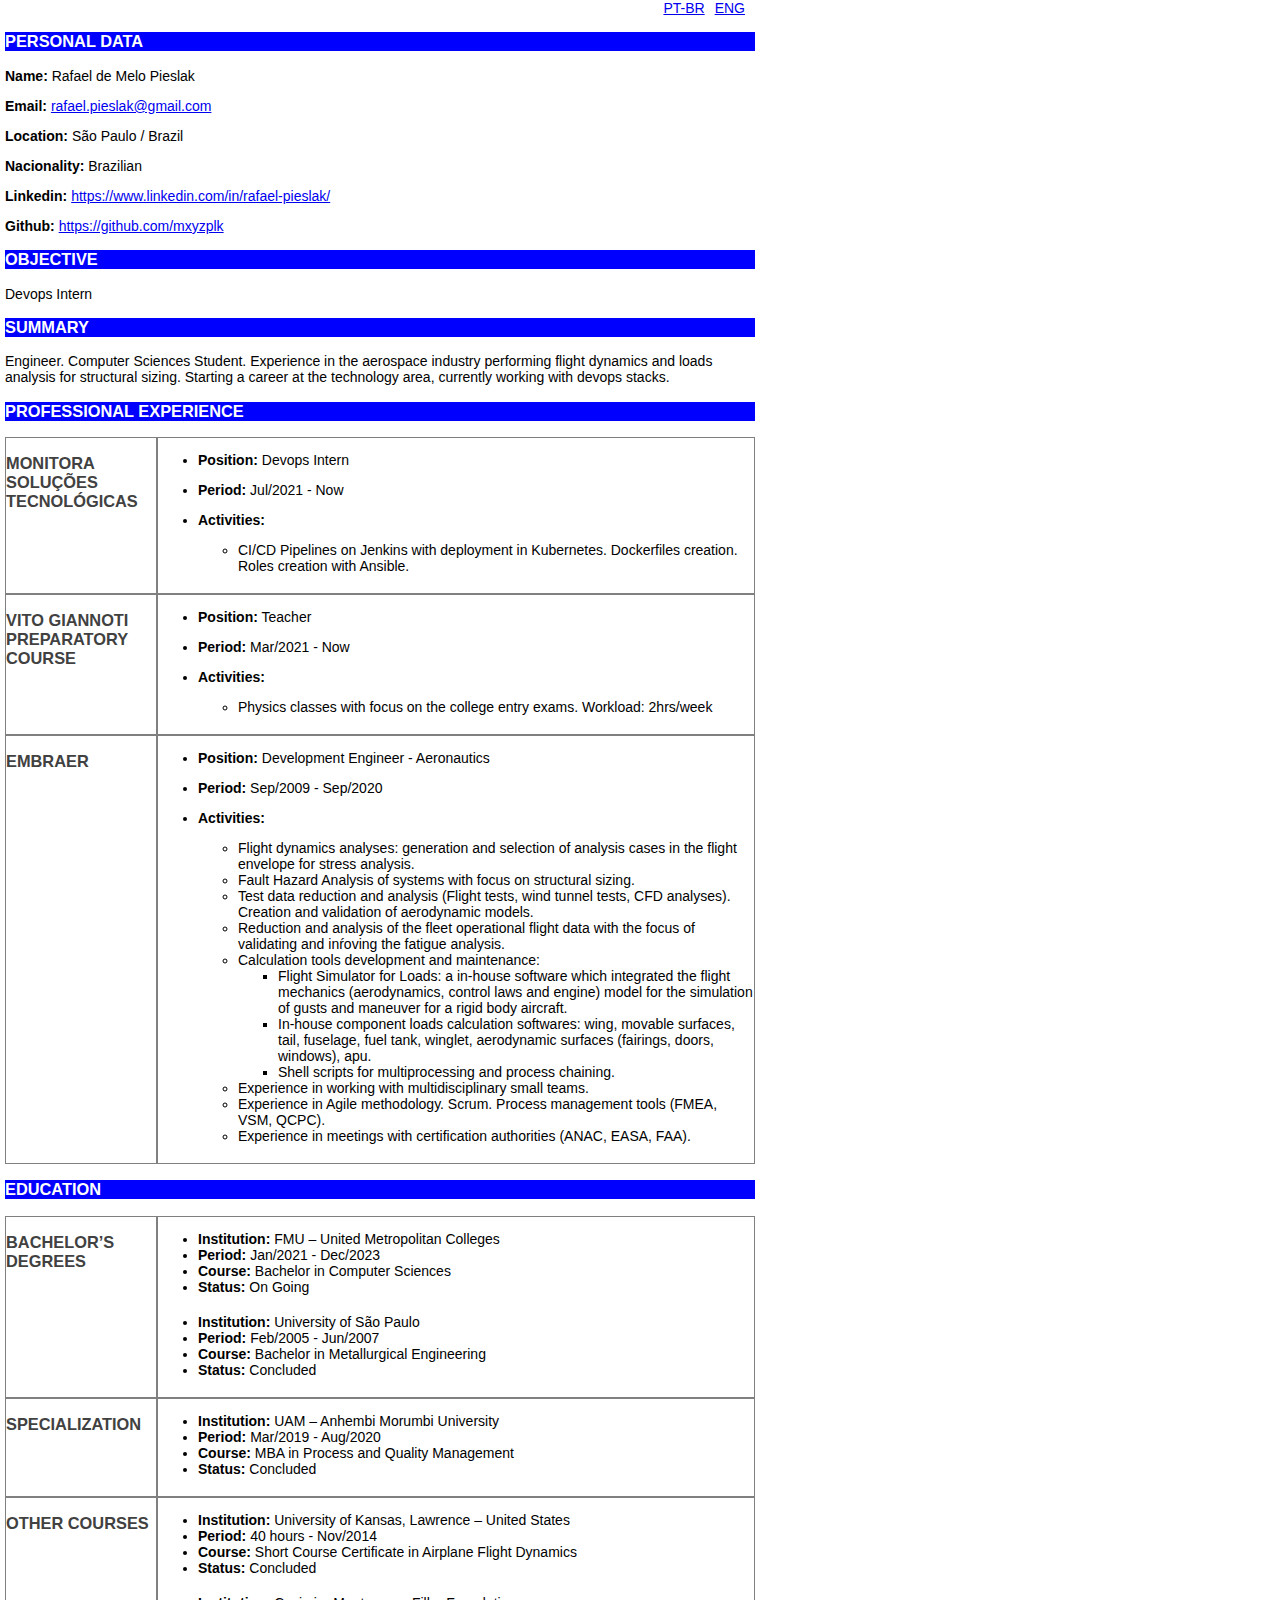
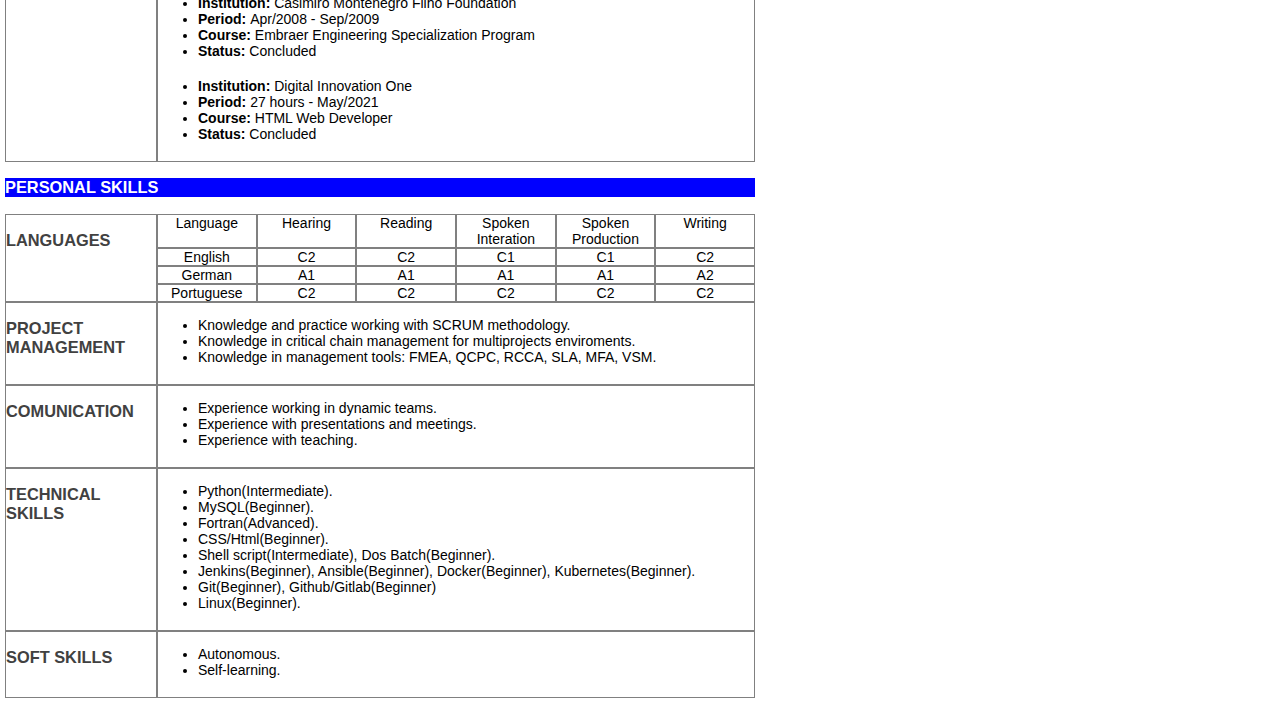
<file: index.html>
<head>
    <meta charset="UTF-8">
    <meta name="viewport" content="width-device-width, initial-scale=1.0">
    <title>Rafael Pieslak CV</title>
    <link rel="stylesheet" href="style/style.css">
</head>

<body>
    <header class="menu-bar">
        <div class="menu-selection">
            <a href="ptbr.html" class="menu-button">PT-BR</a>
        </div>
        
        <div class="menu-selection">
            <a href="index.html" class="menu-button">ENG</a>
        </div>
    </header>


    <div class="container-eng">

        <div class="section">
            <div class="section-title">
                <h3>PERSONAL DATA</h3>
            </div>
            <div class="personal">
                <p><b>Name:</b> Rafael de Melo Pieslak</p>
                <p><b>Email:</b> <a href="mailto:rafael.pieslak@gmail.com">rafael.pieslak@gmail.com</a></p>
                <p><b>Location:</b> São Paulo / Brazil</p>
                <p><b>Nacionality:</b> Brazilian</p>
                <p><b>Linkedin:</b> <a href="https://www.linkedin.com/in/rafael-pieslak/" target="_blank">https://www.linkedin.com/in/rafael-pieslak/</a></p>
                <p><b>Github: </b><a href="https://github.com/mxyzplk" target="_blank">https://github.com/mxyzplk</a></p>
            </div>
        </div>
        <div class="section">
            <div class="section-title">
                <h3>OBJECTIVE</h3>
            </div>
            <div class="section-description-1">
                <p>Devops Intern</p>
            </div>
        </div>   

        <div class="section">
            <div class="section-title">
                <h3>SUMMARY</h3>
            </div>
            <div class="section-description-1">
                <p>Engineer. Computer Sciences Student. Experience in the aerospace industry performing flight dynamics and loads analysis for structural sizing. Starting a career at the technology area, currently working with devops stacks.</p>
            </div>
        </div>

        <div class="section">

            <div class="section-title">
                <h3>PROFESSIONAL EXPERIENCE</h3>
            </div>

            <div class="section-line">
                <div class="section-item">
                    <h3>MONITORA SOLUÇÕES TECNOLÓGICAS</h3>
                </div>
                <div class="section-description-2">
                    <ul class="main-list">
                        <li>
                            <p><b>Position:</b> Devops Intern</p>
                        </li>
                        <li>
                            <p><b>Period:</b> Jul/2021 - Now</p>
                        </li>
                        <li>
                            <p><b>Activities:</b></p>
                            <ul class="activities-list">
                                <li>
                                    CI/CD Pipelines on Jenkins with deployment in Kubernetes. Dockerfiles creation. Roles creation with Ansible.
                                </li>
                            </ul>
                        </li>                                                
                    </ul>
                </div>
            </div>
            <div class="section-line">
                <div class="section-item">
                    <h3>VITO GIANNOTI PREPARATORY COURSE</h3>
                </div>
                <div class="section-description-2">
                  <ul class="main-list">
                    <li>
                        <p><b>Position:</b> Teacher</p>
                    </li>
                    <li>
                        <p><b>Period:</b> Mar/2021 - Now</p>
                    </li>
                    <li>
                        <p><b>Activities:</b></p>
                        <ul class="Atividades-list">
                            <li>
                                Physics classes with focus on the college entry exams. Workload: 2hrs/week 
                            </li>
                        </ul>
                    </li>                                                
                  </ul>
                </div>
            </div>
        </div>

            <div class="section-line">
                <div class="section-item">
                    <h3>EMBRAER</h3>
                </div>
                <div class="section-description-2">
                    <ul class="main-list">
                        <li>
                            <p><b>Position:</b> Development Engineer - Aeronautics</p>
                        </li>
                        <li>
                            <p><b>Period:</b> Sep/2009 - Sep/2020</p>
                        </li>
                        <li>
                            <p><b>Activities:</b></p>
                            <ul class="activities-list">
                                <li>
                                    Flight dynamics analyses: generation and selection of analysis cases in the flight envelope for stress analysis.
                                </li>
                                <li>
                                    Fault Hazard Analysis of systems with focus on structural sizing.
                                </li>
                                <li>
                                    Test data reduction and analysis (Flight tests, wind tunnel tests, CFD analyses). Creation and validation of aerodynamic models.
                                </li>
                                <li>
                                    Reduction and analysis of the fleet operational flight data with the focus of validating and inŕoving the fatigue analysis.
                                </li>
                                <li>
                                    Calculation tools development and maintenance:
                                    <ul>
                                        <li>
                                            Flight Simulator for Loads: a in-house software which integrated the flight mechanics (aerodynamics, control laws and engine) model for the simulation of gusts and maneuver for a rigid body aircraft.
                                        </li>
                                        <li>
                                            In-house component loads calculation softwares: wing, movable surfaces, tail, fuselage, fuel tank, winglet, aerodynamic surfaces (fairings, doors, windows), apu.
                                        </li>
                                        <li>
                                            Shell scripts for multiprocessing and process chaining.
                                        </li>                                                                                
                                    </ul>
                                </li>
                                <li>
                                    Experience in working with multidisciplinary small teams.
                                </li>
                                <li>
                                    Experience in Agile methodology. Scrum. Process management tools (FMEA, VSM, QCPC).
                                </li>
                                <li>
                                    Experience in meetings with certification authorities (ANAC, EASA, FAA).
                                </li>                                                                                                
                            </ul>
                        </li>                                                
                    </ul>
                </div>
            </div>              
        </div>

        <div class="section">

            <div class="section-title">
                <h3>EDUCATION</h3>
            </div>

            <div class="section-line">
                <div class="section-item">
                    <h3>BACHELOR’S DEGREES</h3>
                </div>
                <div class="section-description-2">
                    <ul class="main-list">
                        <li>
                            <b>Institution: </b>FMU – United Metropolitan Colleges
                        </li>
                        <li>
                            <b>Period: </b>Jan/2021 - Dec/2023
                        </li>
                        <li>
                            <b>Course: </b>Bachelor in Computer Sciences
                        </li> 
                        <li>
                            <b>Status: </b>On Going
                        </li>                                                                           
                    </ul>
                    <ul class="main-list">
                        <li>
                            <b>Institution: </b>University of São Paulo
                        </li>
                        <li>
                            <b>Period: </b>Feb/2005 - Jun/2007
                        </li>
                        <li>
                            <b>Course: </b>Bachelor in Metallurgical Engineering
                        </li>
                        <li>
                            <b>Status: </b>Concluded
                        </li>                                                                     
                    </ul>                    
                </div>
            </div>            

            <div class="section-line">
                <div class="section-item">
                    <h3>SPECIALIZATION</h3>
                </div>
                <div class="section-description-2">
                    <ul class="main-list">
                        <li>
                            <b>Institution: </b>UAM – Anhembi Morumbi University
                        </li>
                        <li>
                            <b>Period: </b>Mar/2019 - Aug/2020
                        </li>
                        <li>
                            <b>Course: </b>MBA in Process and Quality Management
                        </li>
                        <li>
                            <b>Status: </b>Concluded
                        </li>                                                                             
                    </ul>                  
                </div>
            </div>            

            <div class="section-line">
                <div class="section-item">
                    <h3>OTHER COURSES</h3>
                </div>
                <div class="section-description-2">
                    <ul class="main-list">
                        <li>
                            <b>Institution: </b>University of Kansas, Lawrence – United States
                        </li>
                        <li>
                            <b>Period: </b>40 hours - Nov/2014
                        </li>
                        <li>
                            <b>Course: </b>Short Course Certificate in Airplane Flight Dynamics
                        </li>
                        <li>
                            <b>Status: </b>Concluded
                        </li>                                                                             
                    </ul>
                    <ul class="main-list">
                        <li>
                            <b>Institution: </b>Casimiro Montenegro Filho Foundation
                        </li>
                        <li>
                            <b>Period: </b>Apr/2008 - Sep/2009
                        </li>
                        <li>
                            <b>Course: </b>Embraer Engineering Specialization Program
                        </li>
                        <li>
                            <b>Status: </b>Concluded
                        </li>                                                                             
                    </ul>                                       
                    <ul class="main-list">
                        <li>
                            <b>Institution: </b>Digital Innovation One
                        </li>
                        <li>
                            <b>Period: </b>27 hours - May/2021
                        </li>
                        <li>
                            <b>Course: </b>HTML Web Developer
                        </li>
                        <li>
                            <b>Status: </b>Concluded
                        </li>                                                                             
                    </ul>                                                           
                </div>
            </div>

            <div class="section-title">
                <h3>PERSONAL SKILLS</h3>
            </div>
            <div class="section-line">

                <div class="section-item">
                    <h3>LANGUAGES</h3>
                </div>
                <div class="table-container">
                    <div class="table-label">Language</div>
                    <div class="table-label">Hearing</div>
                    <div class="table-label">Reading</div>
                    <div class="table-label">Spoken Interation</div>
                    <div class="table-label">Spoken Production</div>
                    <div class="table-label">Writing</div>
                    <div class="table-content">English</div>
                    <div class="table-content">C2</div>
                    <div class="table-content">C2</div>
                    <div class="table-content">C1</div>
                    <div class="table-content">C1</div>
                    <div class="table-content">C2</div>
                    <div class="table-content">German</div>
                    <div class="table-content">A1</div>
                    <div class="table-content">A1</div>
                    <div class="table-content">A1</div>
                    <div class="table-content">A1</div>
                    <div class="table-content">A2</div>
                    <div class="table-content">Portuguese</div>
                    <div class="table-content">C2</div>
                    <div class="table-content">C2</div>
                    <div class="table-content">C2</div>
                    <div class="table-content">C2</div>
                    <div class="table-content">C2</div>                                        
                </div>
            </div>

            <div class="section-line">

                <div class="section-item">
                    <h3>PROJECT MANAGEMENT</h3>
                </div>

                <div class="section-description-2">
                    <ul class="main-list">
                        <li>
                            Knowledge and practice working with SCRUM methodology.
                        </li>
                        <li>
                            Knowledge in critical chain management for multiprojects enviroments.
                        </li>  
                        <li>
                            Knowledge in management tools: FMEA, QCPC, RCCA, SLA, MFA, VSM.
                        </li>                                                                                               
                    </ul>
                </div>
            </div>  

            <div class="section-line">

                <div class="section-item">
                    <h3>COMUNICATION</h3>
                </div>

                <div class="section-description-2">
                    <ul class="main-list">
                        <li>
                            Experience working in dynamic teams.
                        </li>
                        <li>
                            Experience with presentations and meetings.
                        </li> 
                        <li>
                            Experience with teaching.
                        </li>                                                                                                                      
                    </ul>
                </div>                
            </div>

            <div class="section-line">

                <div class="section-item">
                    <h3>TECHNICAL SKILLS</h3>
                </div>

                <div class="section-description-2">
                    <ul class="main-list">
                        <li>
                            Python(Intermediate).
                        </li>
                        <li>
                            MySQL(Beginner).
                        </li>
                        <li>
                            Fortran(Advanced).                           
                        </li>
                        <li>
                            CSS/Html(Beginner).                         
                        </li>
                        <li>
                            Shell script(Intermediate), Dos Batch(Beginner).
                        </li>
                        <li>
                            Jenkins(Beginner), Ansible(Beginner), Docker(Beginner), Kubernetes(Beginner).
                        </li> 
                        <li>
                            Git(Beginner), Github/Gitlab(Beginner)
                        </li>                           
                        <li>
                            Linux(Beginner).
                        </li>                                                                                                   
                    </ul>
                </div>
            </div>  

            <div class="section-line">

                <div class="section-item">
                    <h3>SOFT SKILLS</h3>
                </div>

                <div class="section-description-2">
                    <ul class="main-list">
                        <li>
                            Autonomous.
                        </li>
                        <li>
                            Self-learning.
                        </li>                                                                                              
                    </ul>
                </div>
            </div>  
        </div>
    </div>    
</body>
</file>
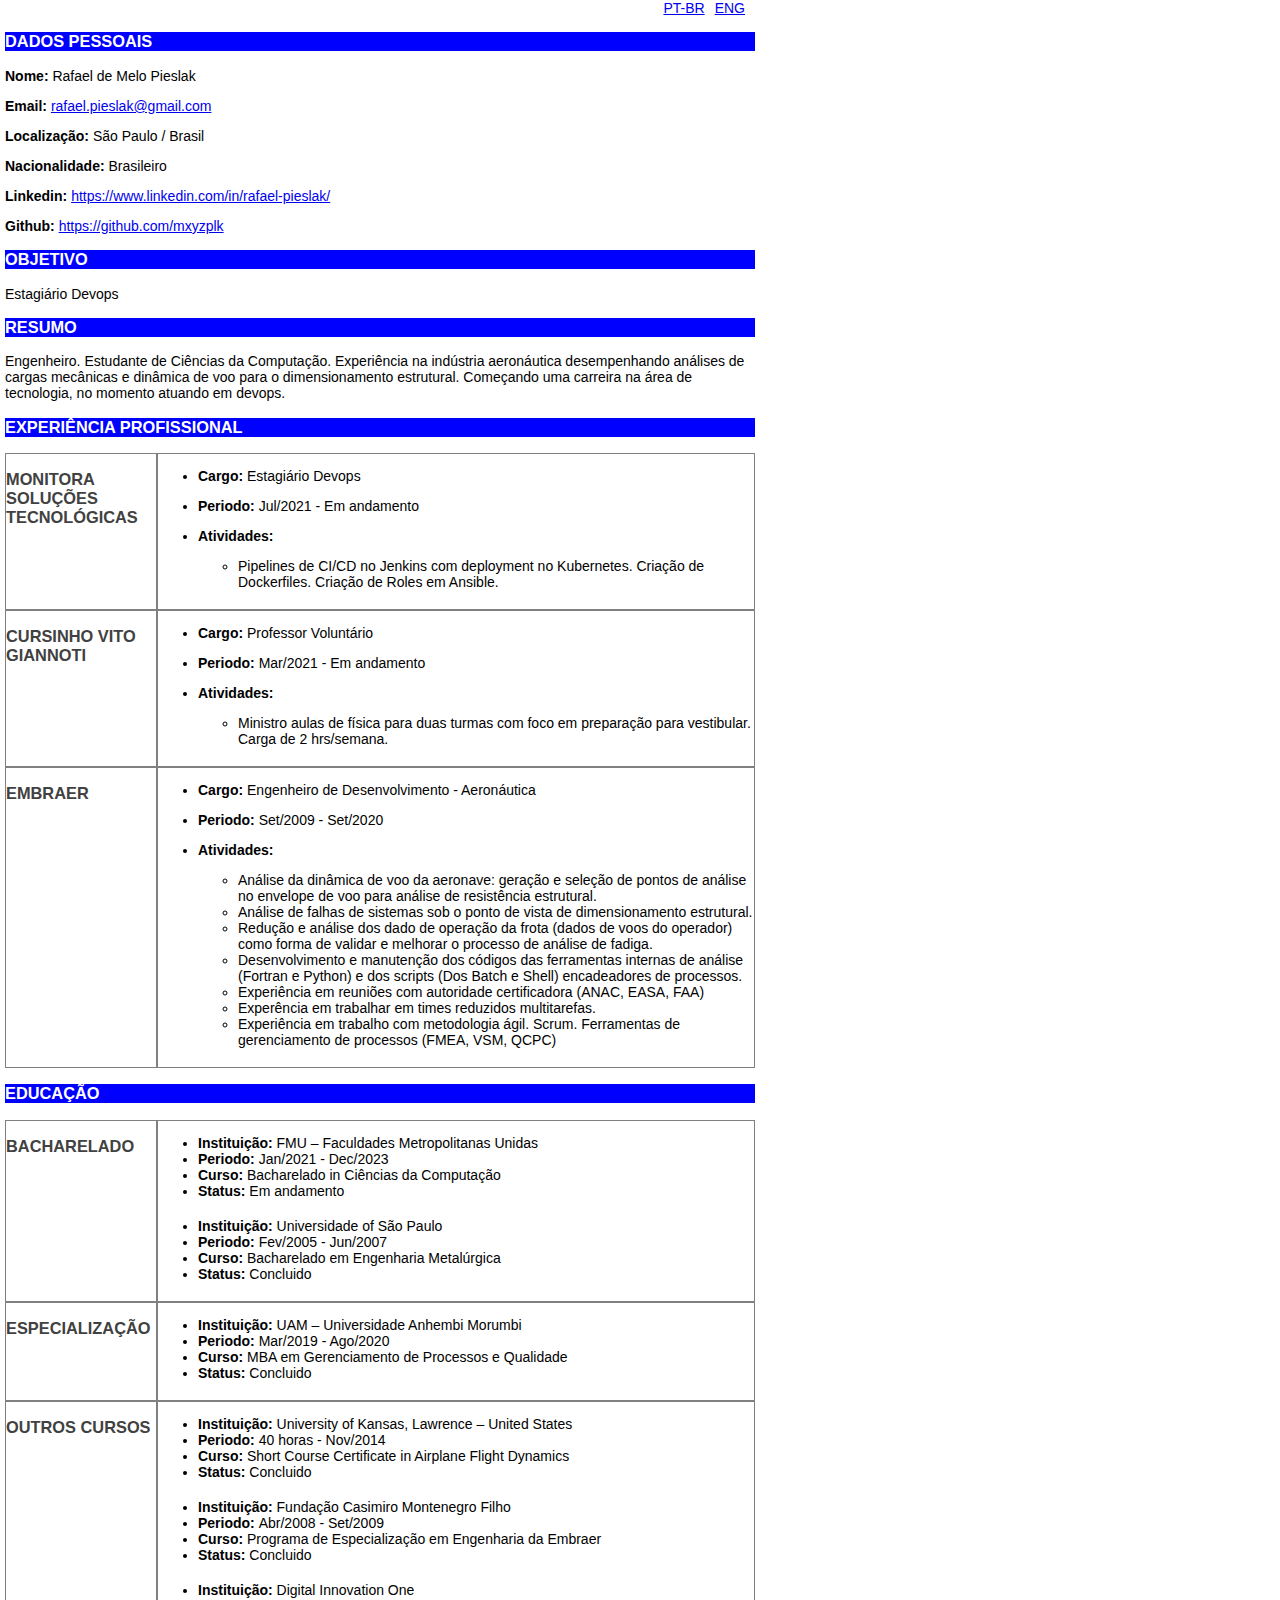
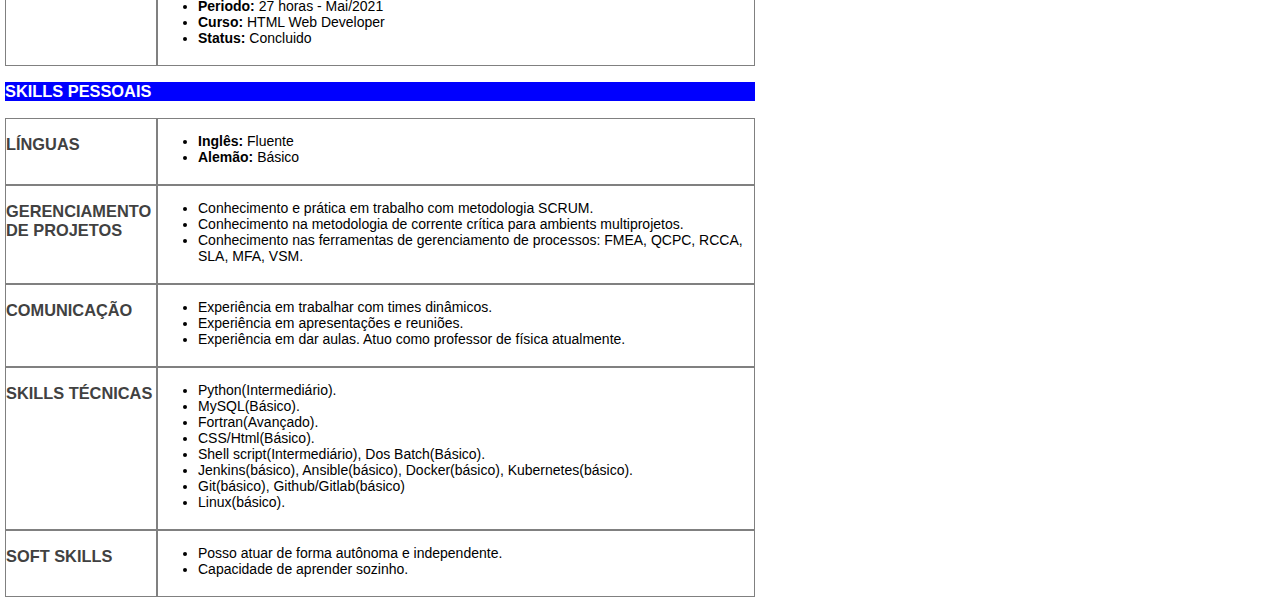
<file: ptbr.html>
<head>
    <meta charset="UTF-8">
    <meta name="viewport" content="width-device-width, initial-scale=1.0">
    <title>Rafael Pieslak CV</title>
    <link rel="stylesheet" href="style/style.css">
</head>

<body>
<header class="menu-bar">
    <div class="menu-selection">
        <a href="ptbr.html" class="menu-button">PT-BR</a>
    </div>
        
    <div class="menu-selection">
        <a href="index.html" class="menu-button">ENG</a>
    </div>
</header>


<div class="container-pt">

    <div class="section">
        <div class="section-title">
            <h3>DADOS PESSOAIS</h3>
        </div>
        <div class="personal">
            <p><b>Nome:</b> Rafael de Melo Pieslak</p>
            <p><b>Email:</b> <a href="mailto:rafael.pieslak@gmail.com">rafael.pieslak@gmail.com</a></p>
            <p><b>Localização:</b> São Paulo / Brasil</p>
            <p><b>Nacionalidade:</b> Brasileiro</p>
            <p><b>Linkedin:</b> <a href="https://www.linkedin.com/in/rafael-pieslak/" target="_blank">https://www.linkedin.com/in/rafael-pieslak/</a></p>
            <p><b>Github: </b><a href="https://github.com/mxyzplk" target="_blank">https://github.com/mxyzplk</a></p>
        </div>
    </div>
    <div class="section">
        <div class="section-title">
            <h3>OBJETIVO</h3>
        </div>
        <div class="section-description-1">
            <p>Estagiário Devops</p>
        </div>
    </div>   

    <div class="section">
        <div class="section-title">
            <h3>RESUMO</h3>
        </div>
        <div class="section-description-1">
            <p>Engenheiro. Estudante de Ciências da Computação. Experiência na indústria aeronáutica desempenhando análises de cargas mecânicas e dinâmica de voo para o dimensionamento estrutural. Começando uma carreira na área de tecnologia, no momento atuando em devops.</p>
        </div>
    </div>

    <div class="section">

        <div class="section-title">
            <h3>EXPERIÊNCIA PROFISSIONAL</h3>
        </div>

        <div class="section-line">
            <div class="section-item">
                <h3>MONITORA SOLUÇÕES TECNOLÓGICAS</h3>
            </div>
            <div class="section-description-2">
                <ul class="main-list">
                    <li>
                        <p><b>Cargo:</b> Estagiário Devops</p>
                    </li>
                    <li>
                        <p><b>Periodo:</b> Jul/2021 - Em andamento</p>
                    </li>
                    <li>
                        <p><b>Atividades:</b></p>
                        <ul class="Atividades-list">
                            <li>
                                Pipelines de CI/CD no Jenkins com deployment no Kubernetes. Criação de Dockerfiles. Criação de Roles em Ansible.
                            </li>
                        </ul>
                    </li>                                                
                </ul>
            </div>
            <div class="section-item">
                <h3>CURSINHO VITO GIANNOTI</h3>
            </div>
            <div class="section-description-2">
                <ul class="main-list">
                    <li>
                        <p><b>Cargo:</b> Professor Voluntário</p>
                    </li>
                    <li>
                        <p><b>Periodo:</b> Mar/2021 - Em andamento</p>
                    </li>
                    <li>
                        <p><b>Atividades:</b></p>
                        <ul class="Atividades-list">
                            <li>
                                Ministro aulas de física para duas turmas com foco em preparação para vestibular. Carga de 2 hrs/semana.
                            </li>
                        </ul>
                    </li>                                                
                </ul>
            </div>

        </div>

        <div class="section-line">
            <div class="section-item">
                <h3>EMBRAER</h3>
            </div>
            <div class="section-description-2">
                <ul class="main-list">
                    <li>
                        <p><b>Cargo:</b> Engenheiro de Desenvolvimento - Aeronáutica</p>
                    </li>
                    <li>
                        <p><b>Periodo:</b> Set/2009 - Set/2020</p>
                    </li>
                    <li>
                        <p><b>Atividades:</b></p>
                        <ul class="Atividades-list">
                            <li>
                                Análise da dinâmica de voo da aeronave: geração e seleção de pontos de análise no envelope de voo para análise de resistência estrutural.
                            </li>
                            <li>
                                Análise de falhas de sistemas sob o ponto de vista de dimensionamento estrutural.
                            </li>
                            <li>
                                Redução e análise dos dado de operação da frota (dados de voos do operador) como forma de validar e melhorar o processo de análise de fadiga.
                            </li>
                            <li>
                                Desenvolvimento e manutenção dos códigos das ferramentas internas de análise (Fortran e Python) e dos scripts (Dos Batch e Shell) encadeadores de processos.
                            </li>
                            <li>
                                Experiência em reuniões com autoridade certificadora (ANAC, EASA, FAA)
                            </li>
                            <li>
                                Experência em trabalhar em times reduzidos multitarefas.
                            </li>
                            <li>
                                Experiência em trabalho com metodologia ágil. Scrum. Ferramentas de gerenciamento de processos (FMEA, VSM, QCPC)
                            </li>                                                                                                
                        </ul>
                    </li>                                                
                </ul>
            </div>
        </div>              
    </div>

    <div class="section">

        <div class="section-title">
            <h3>EDUCAÇÃO</h3>
        </div>

        <div class="section-line">
            <div class="section-item">
                <h3>BACHARELADO</h3>
            </div>
            <div class="section-description-2">
                <ul class="main-list">
                    <li>
                        <b>Instituição: </b>FMU – Faculdades Metropolitanas Unidas
                    </li>
                    <li>
                        <b>Periodo: </b>Jan/2021 - Dec/2023
                    </li>
                    <li>
                        <b>Curso: </b>Bacharelado in Ciências da Computação
                    </li> 
                    <li>
                        <b>Status: </b>Em andamento
                    </li>                                                                           
                </ul>
                <ul class="main-list">
                    <li>
                        <b>Instituição: </b>Universidade of São Paulo
                    </li>
                    <li>
                        <b>Periodo: </b>Fev/2005 - Jun/2007
                    </li>
                    <li>
                        <b>Curso: </b>Bacharelado em Engenharia Metalúrgica
                    </li>
                    <li>
                        <b>Status: </b>Concluido
                    </li>                                                                     
                </ul>                    
            </div>
        </div>            

        <div class="section-line">
            <div class="section-item">
                <h3>ESPECIALIZAÇÃO</h3>
            </div>
            <div class="section-description-2">
                <ul class="main-list">
                    <li>
                        <b>Instituição: </b>UAM – Universidade Anhembi Morumbi
                    </li>
                    <li>
                        <b>Periodo: </b>Mar/2019 - Ago/2020
                    </li>
                    <li>
                        <b>Curso: </b>MBA em Gerenciamento de Processos e Qualidade
                    </li>
                    <li>
                        <b>Status: </b>Concluido
                    </li>                                                                             
                </ul>                  
            </div>
        </div>            

        <div class="section-line">
            <div class="section-item">
                <h3>OUTROS CURSOS</h3>
            </div>
            <div class="section-description-2">
                <ul class="main-list">
                    <li>
                        <b>Instituição: </b>University of Kansas, Lawrence – United States
                    </li>
                    <li>
                        <b>Periodo: </b>40 horas - Nov/2014
                    </li>
                    <li>
                        <b>Curso: </b>Short Course Certificate in Airplane Flight Dynamics
                    </li>
                    <li>
                        <b>Status: </b>Concluido
                    </li>                                                                             
                </ul>
                <ul class="main-list">
                    <li>
                        <b>Instituição: </b>Fundação Casimiro Montenegro Filho
                    </li>
                    <li>
                        <b>Periodo: </b>Abr/2008 - Set/2009
                    </li>
                    <li>
                        <b>Curso: </b>Programa de Especialização em Engenharia da Embraer
                    </li>
                    <li>
                        <b>Status: </b>Concluido
                    </li>                                                                             
                </ul>                                       
                <ul class="main-list">
                    <li>
                        <b>Instituição: </b>Digital Innovation One
                    </li>
                    <li>
                        <b>Periodo: </b>27 horas - Mai/2021
                    </li>
                    <li>
                        <b>Curso: </b>HTML Web Developer
                    </li>
                    <li>
                        <b>Status: </b>Concluido
                    </li>                                                                             
                </ul>                                                           
            </div>
        </div>

        <div class="section-title">
            <h3>SKILLS PESSOAIS</h3>
        </div>
        <div class="section-line">

            <div class="section-item">
                <h3>LÍNGUAS</h3>
            </div>
            <div class="section-description-2">
                <ul class="main-list">
                    <li>
                        <b>Inglês: </b>Fluente
                    </li>
                    <li>
                        <b>Alemão: </b>Básico
                    </li>                                                                          
                </ul>
            </div>         
        </div>

        <div class="section-line">

            <div class="section-item">
                <h3>GERENCIAMENTO DE PROJETOS</h3>
            </div>

            <div class="section-description-2">
                <ul class="main-list">
                    <li>
                        Conhecimento e prática em trabalho com metodologia SCRUM. 
                    </li>
                    <li>
                        Conhecimento na metodologia de corrente crítica para ambients multiprojetos.
                    </li>  
                    <li>
                        Conhecimento nas ferramentas de gerenciamento de processos: FMEA, QCPC, RCCA, SLA, MFA, VSM.
                    </li>                                                                                               
                </ul>
            </div>
        </div>  

        <div class="section-line">

            <div class="section-item">
                <h3>COMUNICAÇÃO</h3>
            </div>

            <div class="section-description-2">
                <ul class="main-list">
                    <li>
                        Experiência em trabalhar com times dinâmicos.
                    </li>
                    <li>
                        Experiência em apresentações e reuniões.
                    </li>  
                    <li>
                        Experiência em dar aulas. Atuo como professor de física atualmente.
                    </li>                                                                                                                      
                </ul>
            </div>                
        </div>

        <div class="section-line">

            <div class="section-item">
                <h3>SKILLS TÉCNICAS</h3>
            </div>

            <div class="section-description-2">
                <ul class="main-list">
                    <li>
                        Python(Intermediário).
                    </li>
                    <li>
                        MySQL(Básico).
                    </li>
                    <li>
                        Fortran(Avançado).                           
                    </li>
                    <li>
                        CSS/Html(Básico).                         
                    </li>
                    <li>
                        Shell script(Intermediário), Dos Batch(Básico).
                    </li>
                    <li>
                        Jenkins(básico), Ansible(básico), Docker(básico), Kubernetes(básico).
                    </li>
                    <li>
                        Git(básico), Github/Gitlab(básico)
                    </li>  
                    <li>
                        Linux(básico).
                    </li>                                                                                                   
                </ul>
            </div>
        </div>  

        <div class="section-line">

            <div class="section-item">
                <h3>SOFT SKILLS</h3>
            </div>

            <div class="section-description-2">
                <ul class="main-list">
                    <li>
                        Posso atuar de forma autônoma e independente.
                    </li>
                    <li>
                        Capacidade de aprender sozinho.
                    </li>                                                                                              
                </ul>
            </div>
        </div>  
    </div>
</div>
</body>
</file>
<file: style/style.css>
body {
    font-size: 14px;
    max-width: 750px;
    padding: 0px;
    border: 0px;
    margin: 0px;
    margin-left: 5px;
    font-family: Arial, Helvetica, sans-serif;
    padding-bottom: 10px;
}

.personal {
    max-width: 750px;
}

.section-line {
    display: grid;
    grid-template-columns: 1fr 5fr;
}

.section-title {
    background-color: blue;
    color: white;
}

.section-description-1 {
    max-width: 750px;
}

.section-description-2 {
    max-width: 600px;
    border-style: solid;
    border-width: 1px;
    border-color: gray;
}

.section-item {
    min-width: 150px;
    border-style: solid;
    border-width: 1px;
    border-color: gray;
    color: #414141;
}

.main-list {
    padding-bottom: 5px;
}

.table-container {
    display: grid;
    grid-template-columns: 1fr 1fr 1fr 1fr 1fr 1fr;
}

.table-label {
    text-align: center;
    border-style: solid;
    border-width: 1px;
    border-color: gray;
    color: black;    
}

.table-content {
    text-align: center;
    border-style: solid;
    border-width: 1px;
    border-color: gray;
    color: black;    
}

.menu-bar {
    width: 100%;
    display: flex;
    justify-content: flex-end;
}

.menu-selection {
    padding-right: 10px;  
}
</file>
